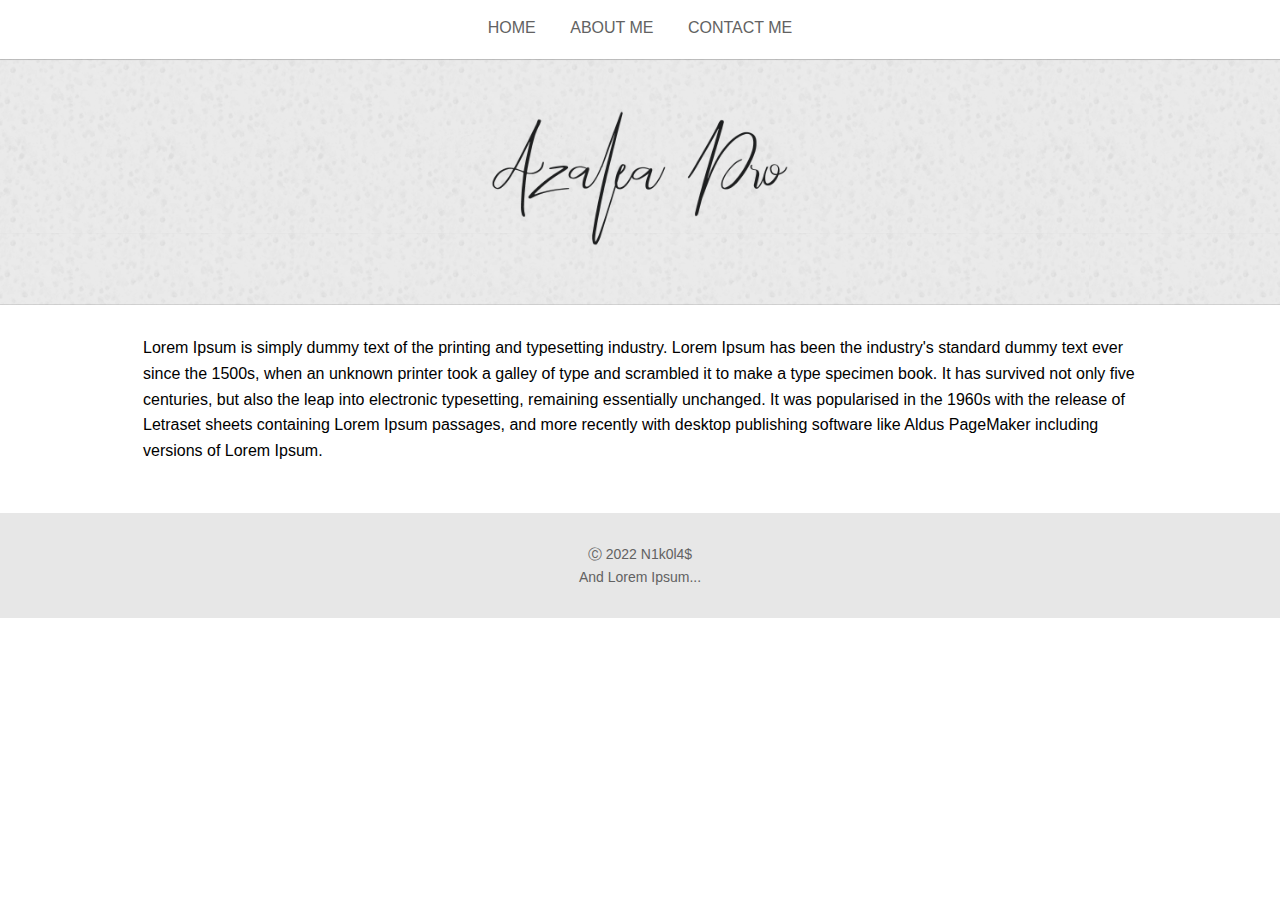
<file: about.html>
<!DOCTYPE html>
<html lang="en">
<head>
    <meta charset="UTF-8">
    <meta name="viewport" content="width=device-width">

    <link rel="stylesheet" href="css/Style.css">
    <link href="https://fonts.googleapis.com/css2?family=Raleway:wght@300&display=swap" rel="stylesheet">

    <title>About me: Lifestyle Blog</title>
</head>
    <body>
    <!--    Header-->
    <header class="header">
        <nav class="nav-header">
            <a class="nav-link" href="index.html">Home</a>
            <a class="nav-link" href="about.html">About me</a>
            <a class="nav-link" href="contact.html">Contact me</a>
        </nav>
        <div class="logo">
            <div class="logo-img">
                <img src="img/azalea-logo.png" alt="logo">
            </div>
        </div>
    </header>
    <main class="container">
        <!--    Articles-->
        <div class="main-text">
            <p>
                Lorem Ipsum is simply dummy text of the printing and typesetting industry. Lorem Ipsum has been the industry's standard dummy text ever since the 1500s, when an unknown printer took a galley of type and scrambled it to make a type specimen book. It has survived not only five centuries, but also the leap into electronic typesetting, remaining essentially unchanged. It was popularised in the 1960s with the release of Letraset sheets containing Lorem Ipsum passages, and more recently with desktop publishing software like Aldus PageMaker including versions of Lorem Ipsum.
            </p>
        </div>
    </main>
    <footer class="site-footer">
        <p>Ⓒ 2022 N1k0l4$ </p>
        <p>And Lorem Ipsum... </p>
    </footer>
    </body>
</html>
</file>
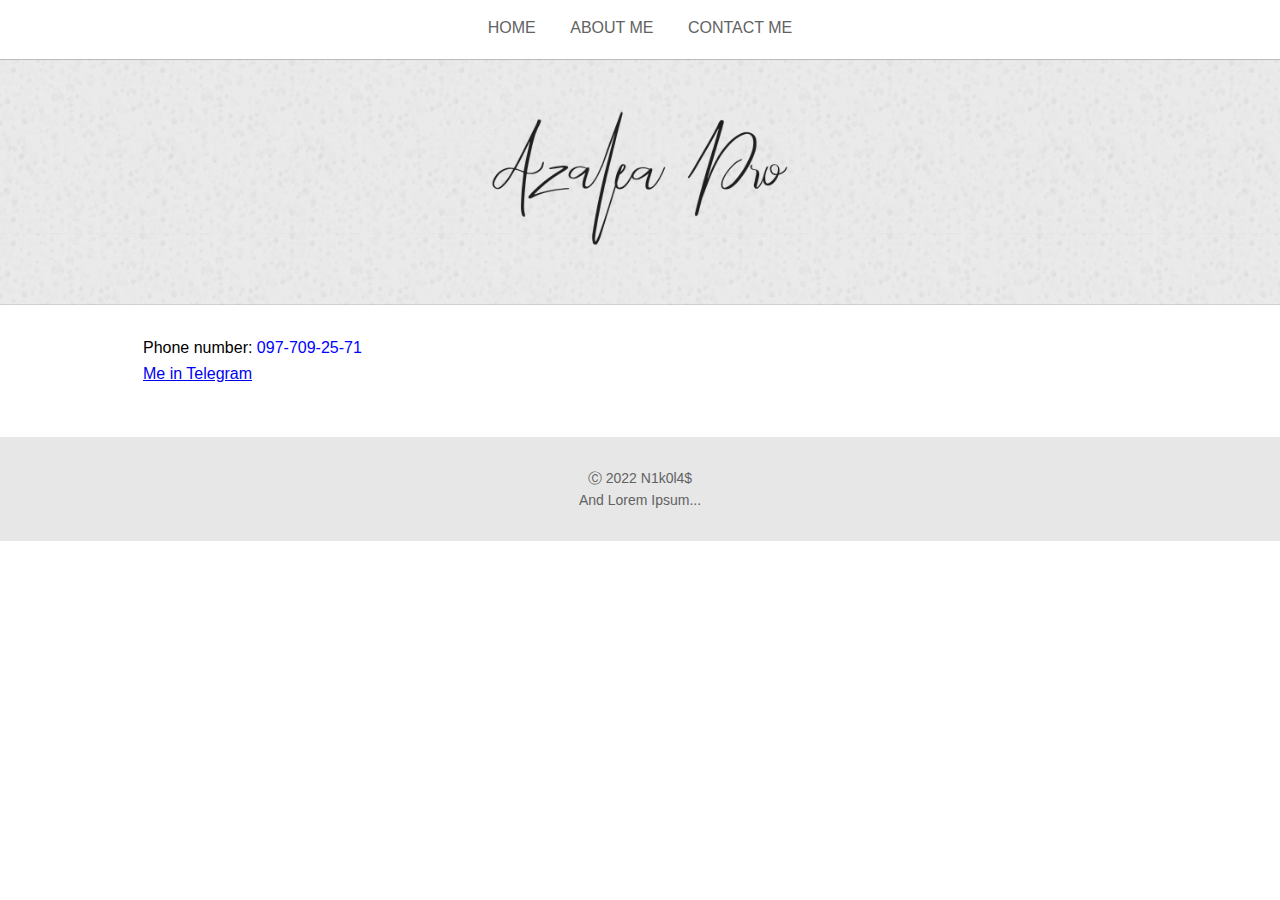
<file: contact.html>
<!DOCTYPE html>
<html lang="en">
<head>
    <meta charset="UTF-8">
    <meta name="viewport" content="width=device-width">

    <link rel="stylesheet" href="css/Style.css">
    <link href="https://fonts.googleapis.com/css2?family=Raleway:wght@300&display=swap" rel="stylesheet">

    <title>Contact me: Lifestyle Blog</title>
</head>
<body>
<!--    Header-->
<header class="header">
    <nav class="nav-header">
        <a class="nav-link" href="index.html">Home</a>
        <a class="nav-link" href="about.html">About me</a>
        <a class="nav-link" href="contact.html">Contact me</a>
    </nav>
    <div class="logo">
        <div class="logo-img">
            <img src="img/azalea-logo.png" alt="logo">
        </div>
    </div>
</header>
<main class="container">
    <!--    Articles-->
    <div class="main-text">
        <p>
            Phone number: <span class="blue-span">097-709-25-71</span>
        </p>
        <a href="https://t.me/N1k0l4S">Me in Telegram</a>
    </div>
</main>
<footer class="site-footer">
    <p>Ⓒ 2022 N1k0l4$ </p>
    <p>And Lorem Ipsum... </p>
</footer>
</body>
</html>
</file>
<file: css/Style.css>
* {
  margin: 0;
  padding: 0;
  border: 0;
  box-sizing: border-box;
}

body {
  font-size: 16px;
  font-family: 'Montserrat', sans-serif;
  line-height: 1.6;
}

img {
  max-width: 100%;
}

/*Site header*/
.nav-header {
  padding-top: 15px;
  padding-bottom: 15px;
  text-align: center;
}

/*Header nav link*/
.nav-link {
  display: inline-block;
  vertical-align: top;
  margin: 0 15px;
  text-decoration: none;
  color: #626262;
  text-transform: uppercase;
  border-bottom: 3px solid transparent;
  transition: color .2s linear, border-bottom-color .4s linear;
}
.nav-link:hover, .nav-link.current {
  color: #fc8a8a;
}
.nav-link:hover {
  border-bottom-color: #fc8a8a;
}

/*Header logo*/
.logo {
  background-image: url("../img/back.png");
  border-width: 1px;
  border-style: inset;
  border-left: none;
  border-right: none;
  border-bottom-color: rgba(128, 128, 128, 0.24);
  border-top-color: rgba(128, 128, 128, 0.24);
  text-align: center;
}
.logo img {
  width: 300px;
  margin: 50px auto;
}

/*Container*/
.container {
  padding: 0 15px;
  max-width: 1024px;
  margin: 30px auto;
}

/*Article*/
.site-article {
  display: flex;
  align-items: flex-start;
  font-family: 'Raleway', sans-serif;
  color: #151515;
  padding-bottom: 40px;
  margin-bottom: 40px;
  border-bottom-width: 1px;
  border-bottom-style: inset;
  border-bottom-color: rgba(128, 128, 128, 0.24);
}
.site-article img {
  width: 300px;
  margin-right: 30px;
}

.article-content {
  font-size: 12px;
  line-height: 24px;
}

.article-title {
  margin-top: 5px;
  font-size: 24px;
}
.article-title a {
  color: #151515;
  transition: color .2s linear;
  text-decoration: none;
}
.article-title a:hover {
  color: #fc8a8a;
  cursor: pointer;
}

.article-creator {
  margin-top: 5px;
  text-transform: uppercase;
  font-family: 'Montserrat', sans-serif;
  color: #888888;
}

.article-category {
  font-style: italic;
  color: #888888;
  font-family: "Times New Roman", serif;
}
.article-category span {
  color: red;
  text-transform: uppercase;
  font-weight: bold;
  font-style: normal;
}

/**/
.site-footer {
  max-width: 100%;
  padding: 30px 0;
  margin: 50px 0 0;
  color: #626262;
  background-color: #e7e7e7;
  font-size: 14px;
  text-align: center;
}

/*Mob adapt*/
@media (max-width: 768px) {
  .container {
    max-width: 90%;
    text-align: center;
  }

  .site-article {
    display: block;
  }
  .site-article img {
    max-width: 100%;
    padding: 0;
  }
}
/**/
.blue-span {
  color: blue;
}

/* Comments style block */
.comment-block {
  padding: 5px 10px 10px;
  margin-bottom: 15px;
  font-family: 'Montserrat', sans-serif;
  border-radius: 10px;
  border-width: 1px;
  border-style: solid;
  border-color: rgba(128, 128, 128, 0.24);
}

.comment-created {
  color: #888888;
}

.comment-rate {
  color: red;
}

.comment-author {
  color: blue;
}

/**/
.comment-make {
  margin-bottom: 20px;
  font-family: 'Montserrat', sans-serif;
  padding: 5px 10px 10px;
  border-radius: 10px;
  border-width: 2px;
  border-style: solid;
  border-color: rgba(128, 128, 128, 0.24);
}
.comment-make input,
.comment-make textarea,
.comment-make select,
.comment-make label {
  font-size: 10pt;
  padding: 5px;
  border: 1px solid #626262;
  border-radius: 5px;
}
.comment-make label {
  border: none;
}
.comment-make textarea {
  width: 100%;
  height: 100px;
}

.input {
  margin: 10px;
}
.input label {
  display: block;
}

.submit {
  margin: 10px;
}

.button {
  background-color: transparent;
  padding: 3px 7px;
  font-weight: 400;
  border-radius: 3px;
  border: 2px solid transparent;
  transition: color .2s linear, border-bottom-color .3s linear, border-top-color .3s linear, border-left-color .3s linear, border-right-color .3s linear;
}
.button:hover {
  color: #fc8a8a;
  border-color: #fc8a8a;
}

/**/
.error {
  margin-top: 5px;
  border-radius: 5px;
  padding: 10px;
  background-color: #ff9a9a;
  white-space: nowrap;
}

/*# sourceMappingURL=Style.css.map */
</file>
